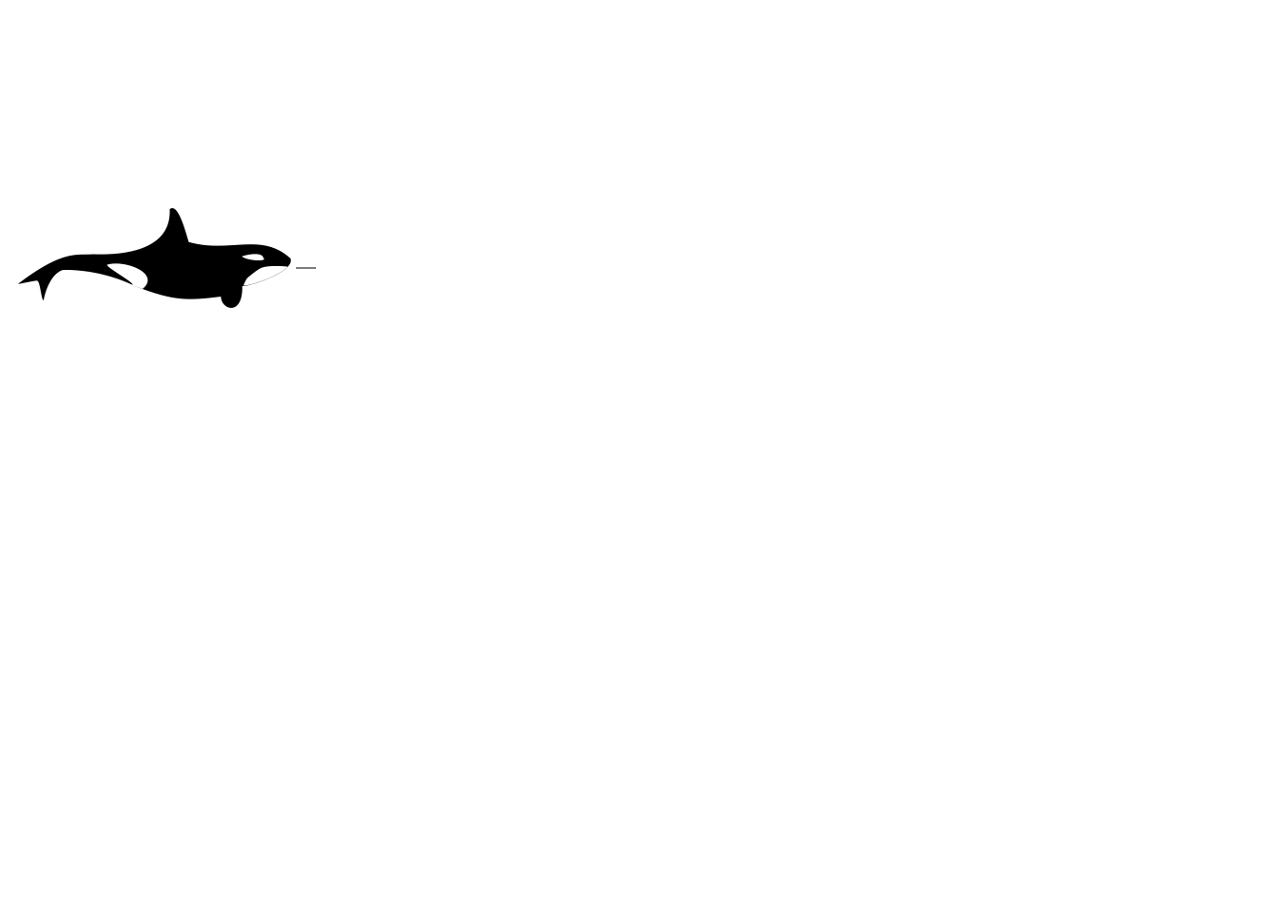
<file: dolphinSwimming.html>
<!DOCTYPE HTML>
<html>

<head>
    <meta charset="utf-8" />
    <meta name="viewport" content="width=device-width,initial-scale=1">
    <title>Dolphin prototype</title>
    <style type="text/css" media="screen">
        #canvas {
            border: 1px solid #c0c0c0;
        }
    </style>
</head>

<body>
    <canvas id="game" width="900" height="600"></canvas>
    <script>
        
        var canvas = document.getElementById('game');
        var context = canvas.getContext('2d');                       
        
        function Ball(x, y, angle, speed) {
            this.x = x;
            this.y = y;
            
            var scaleX = Math.cos(angle);
            var scaleY = Math.sin(angle);
            
            this.velocityX = (speed * scaleX);
            this.velocityY = (speed * scaleY);
        }
        
        
        Ball.prototype = {
            constructor: Ball,
            
            updateBall: function() {
                this.x += this.velocityX;
                this.y += this.velocityY;
            },
            
            drawBall: function() {
                context.beginPath();
                context.fillStyle = "green";
                context.arc(this.x, this.y, 10, 0, Math.PI * 2, true); 
                context.fill();
            }                        
        }
        
        
        function Dolphin(x, y, width, height) {
            this. x = x;
            this.y = y;
            this.width = width;
            this.height = height;
            this.position = 'up';
            this.swimround = 0;
            this.isMoving = false;
            this.startingRound = 0;
            
            this.firedItems = [];
            
            this.isFiring = false;
            
            this.fireAngle = 0;
        }
        
        Dolphin.prototype = {
            constructor: Dolphin,            
            drawDolphin: function(){
                   
                    if(this.position == 'up') {
                        context.drawImage(orca_swim_tailup, this.x,  this.y);
                    }
                    else if (this.position == 'down') {
                        context.drawImage(orca_swim_taildown, this.x,  this.y);
                    }     
                    
                    //draw balls
                     this.firedItems.forEach(function(item) {
                       item.drawBall();
                     });    
                     
                     this.drawAngleHelper();     
            },
            
            updateState: function () {
                
                if(this.isMoving){ //swimming
                   //left
                    if(keyboard[37]) {
                       this.x -= 10;
                       this.swimround++;
                       this.isMoving = true;
                       if(this.x < 0) {
                         this.x = 0;
                        }                
                    }      
                    else if(keyboard[39]) { ////right                
                        this.x += 10; 
               
                        this.swimround++;     
                        this.isMoving = true;  
                
                        var right = canvas.width - this.width;
                        if(this.x > right) {
                            this.x = right;
                        }
                    }
                    else { //not moving
                        this.isMoving = false;
                        this.swimround = 0;
                    }
                
                    if(this.swimround == 10) {
                        if(this.position == 'up') {
                            this.position = 'down';
                        }
                        else if( this.position == 'down') {
                            this.position = 'up';
                        }
                        this.swimround = 0;
                    } 
                }
                else //starting
                {             
                    var roundToStart = 7;                    
                    
                    if( this.startingRound == 1)
                     {
                         this.position = 'up';
                     }    
                     
                     if(this.startingRound == roundToStart - 1)
                     {
                          this.position = 'down';
                     }      
                 //left
                 if(keyboard[37]) {
                     this.startingRound++;                     
                 }
                  else if(keyboard[39]) { //right
                                         
                      
                      this.startingRound++;
                  }                  
                 else{ //not pressed
                     this.startingRound = 0;
                     this.position = 'down';
                 }
                 
                 if(this.startingRound == roundToStart) {
                     this.isMoving = true;
                     this.startingRound = 0;
                 }
             }
             
         //update balls         
         this.firedItems.forEach(function(item) {
             item.updateBall();
         });      
                    
         if(keyboard[32]) {
             if(this.isFiring == false)
             {             
                var ball = new Ball(this.x+orca_swim_taildown.width+5, (this.y+orca_swim_taildown.height)-40, this.fireAngle, 2);                    
                this.firedItems.push(ball);
                this.isFiring = true;
             }
             
         }
         if(!keyboard[32]){            
                 this.isFiring = false;                           
          } 
          
          if(keyboard[38]){ //up
              this.fireAngle+= 0.05;
          }         
          
          if(keyboard[40]) { //down
              this.fireAngle -= 0.05;
          }
       },
       
       drawAngleHelper: function(){               
        context.beginPath();
        context.moveTo(this.x+orca_swim_taildown.width+5, (this.y+orca_swim_taildown.height)-40);      
        var scaleX = Math.cos(this.fireAngle);
        var scaleY = Math.sin(this.fireAngle);            
        var vX = (20 * scaleX);
        var vY = (20 * scaleY);
                
        context.lineTo(this.x+orca_swim_taildown.width+5 + vX,  (this.y+orca_swim_taildown.height)-40 + vY);
        context.stroke();
       }       
      }
  	
    var keyboard = {};   
      
    function drawBackground(){
       // context.fillStyle = 'white';
        //context.fillRect(0,0,canvas.width, canvas.height);        
        context.clearRect(0, 0, canvas.width, canvas.height);
    }
	
    function gameLoop() {                
        drawBackground();
        dolphin.updateState();
        dolphin.drawDolphin();        
    
    }
    
    function loadResources(){
         orca_swim_taildown = new Image(); 
         orca_swim_taildown.src = 'imgs/Orca_swim_taildown.png';
         
         orca_swim_tailup = new Image();
         orca_swim_tailup.src = 'imgs/Orca_swim_tailup.png';
    }
    
     function addKeyboardEvents() {
        addEvent(document, "keydown", function(e){
           keyboard[e.keyCode] = true; 
        });
        
        addEvent(document, "keyup", function(e){
           keyboard[e.keyCode] = false; 
        });
    }
    
    function addEvent(node, name, func) {
        if(node.addEventListener) {
            node.addEventListener(name, func, false);
        } else if(node.attachEvent) {
            //MS
            node.attachEvent(name, func);
        }
    }
        
     var dolphin = new Dolphin(10,200, 50, 50);
         
     loadResources();
     addKeyboardEvents();
	 setInterval(gameLoop, 1000/60);
    </script>
</body>

</html>
</file>
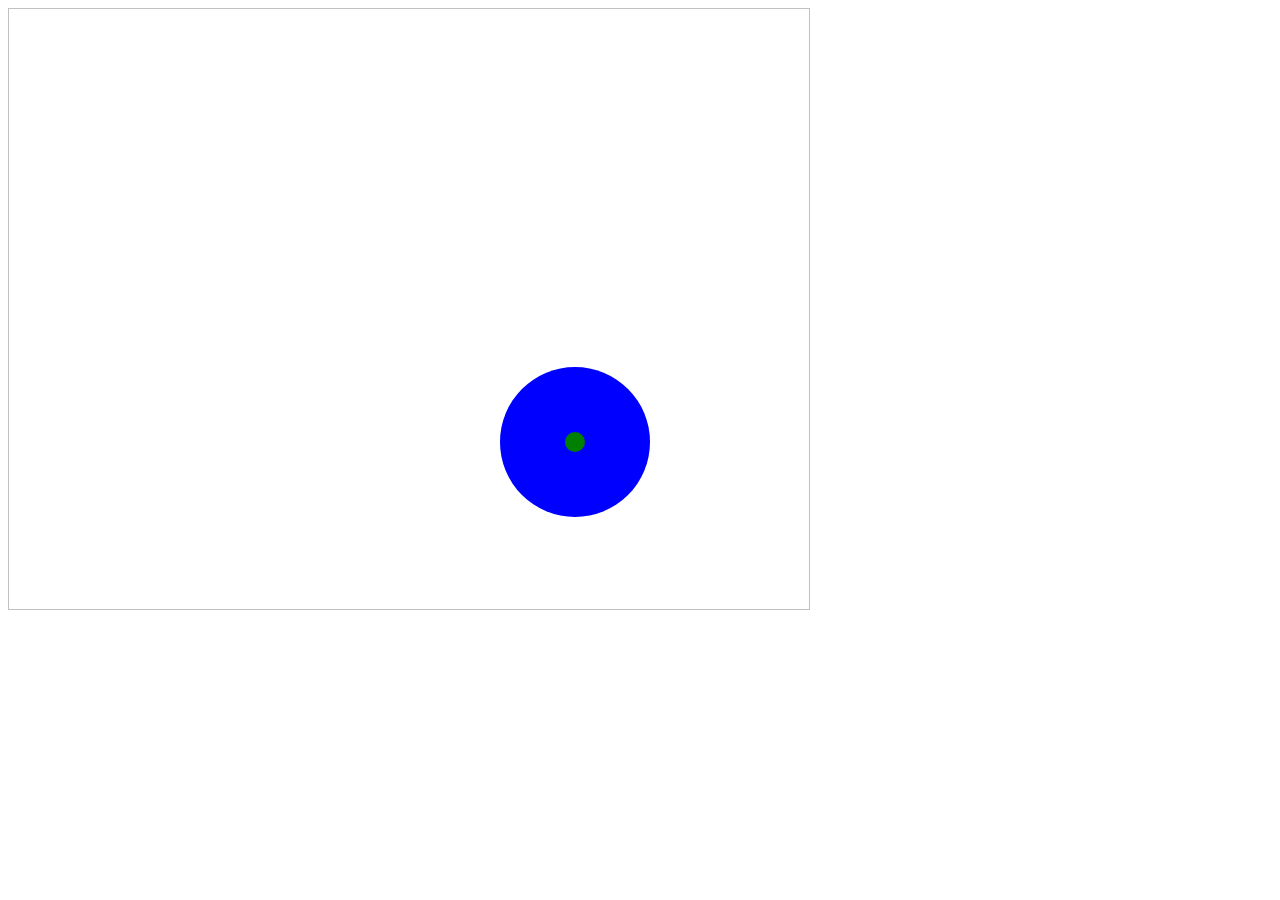
<file: index_motion.html>
<!DOCTYPE HTML>
<html>

<head>
  <meta http-equiv="content-type" content="text/html; charset=utf-8">
  <title>Example3–5</title>
  <style type="text/css" media="screen">
    #fps {
      clear: both;
    }
    
    #canvas {
      clear: both;
      border: 1px solid #c0c0c0;
    }
  </style>
</head>

<body>
  <canvas id="canvas" width="800" height="600"> You need a better browser.
  </canvas>
  <script type="text/javascript" charset="utf-8">
    var context;
var WIDTH = 800; var HEIGHT = 600; var x;
var y;
var dx = 4; var dy = 8;
var lastTime = new Date(); var fps = 0;
var frameCount = 0;
function randomNumber(max) {
return Math.floor(Math.random() * max + 1);
}
function setXY() {
x = randomNumber(WIDTH); y = randomNumber(HEIGHT);
}
function clear() {
context.clearRect(0, 0, WIDTH, HEIGHT);
}
function drawCircle(x, y, radius) { context.beginPath();
context.arc(x, y, radius, 0, Math.PI * 2, true); context.fill();
}
function draw(canvasId) { clear();
	context.fillStyle = "blue";
drawCircle(x, y, 75);
context.fillStyle = "green"; drawCircle(x, y, 10);
if (x + dx > WIDTH || x + dx < 0) { dx = -dx;
}
if (y + dy > HEIGHT || y + dy < 0) { dy = -dy;
}
                     x += dx;
                     y += dy;
}
function init(canvasId) {
context = document.getElementById(canvasId).getContext('2d'); setXY();
return window.setInterval(draw, 10);
}
init('canvas');
  </script>
</body>

</html>
</file>
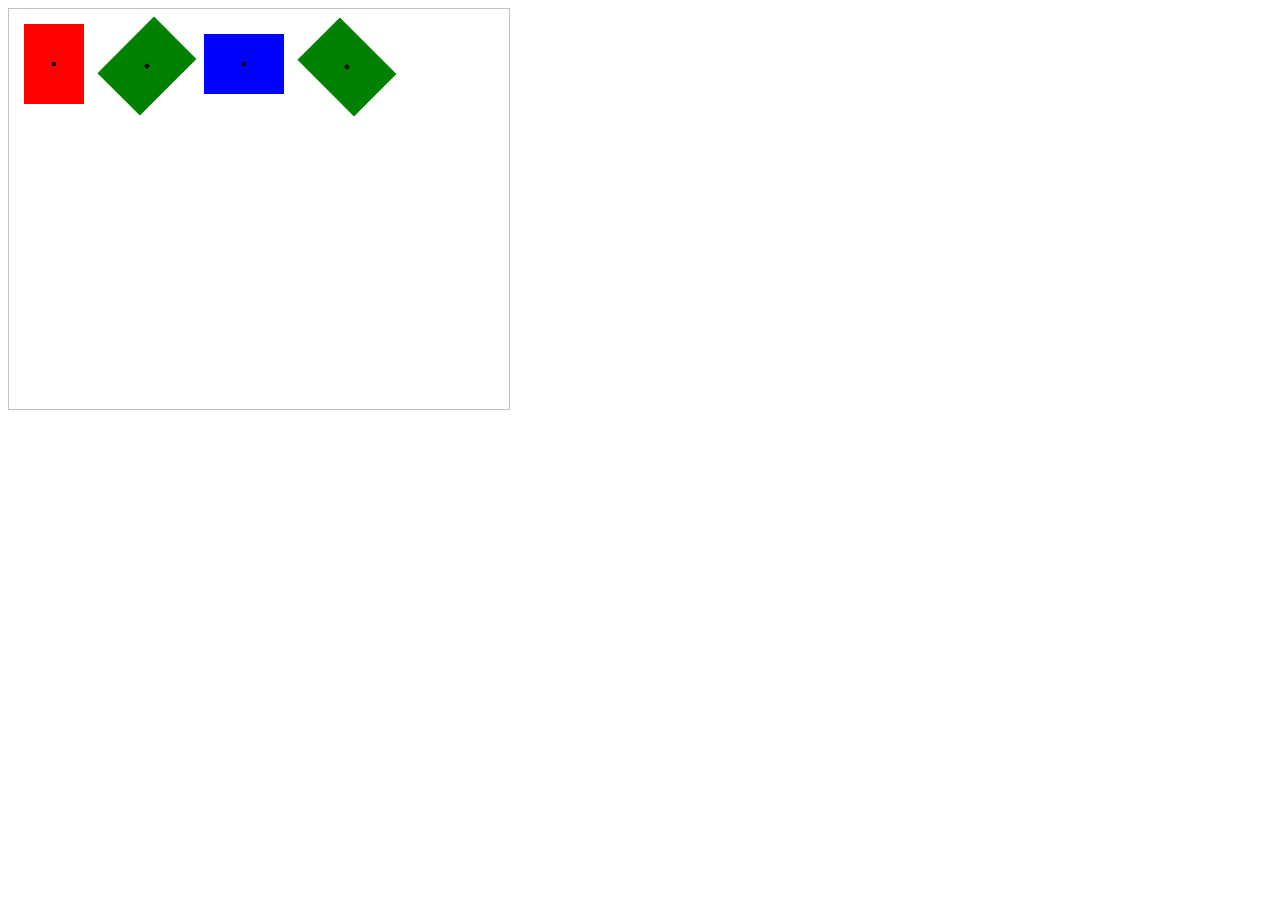
<file: Index_rotate.html>
<!DOCTYPE HTML>
<html>

<head>
    <meta charset="utf-8" />
    <meta name="viewport" content="width=device-width,initial-scale=1">
    <title>A Simple Canvas Square</title>
    <style type="text/css" media="screen">
        #canvas {
            border: 1px solid #c0c0c0;
        }
    </style>
</head>

<body>
    <canvas id="canvas" width="500" height="400"></canvas>
    <script type="text/javascript" charset="utf-8">
     
	 function drawRectangle(context, fillStyle) {
		 context.fillStyle = fillStyle || "gray";
		 context.fillRect(-30, -30, 60, 80);
	 }
     
     function dot(context) {
         context.save();
         context.fillStyle = "black";
         context.fillRect(-2, 8, 4, 4);
         context.restore();
     }
     
     function draw(canvasId){
         var context = document.getElementById(canvasId).getContext('2d');
         
         context.translate(45, 45);
         context.save();
         
         drawRectangle(context, "red");
         dot(context); 
         context.restore();
         
         context.save(); 
         context.translate(100, 5); 
         context.rotate(45 * Math.PI / 180); 
         drawRectangle(context, "green"); 
         dot(context);
         context.restore();
         
         context.save(); 
         context.translate(200, 10); 
         context.rotate(90 * Math.PI / 180); 
         drawRectangle(context, "blue"); 
         dot(context);
         context.restore();
         
         context.save();
         context.translate(300, 20); 
         context.rotate(135 * Math.PI / 180); 
         drawRectangle(context, "green"); 
         dot(context);
         context.restore();
     }
	 
     draw('canvas');
     
    </script>
</body>

</html>
</file>
